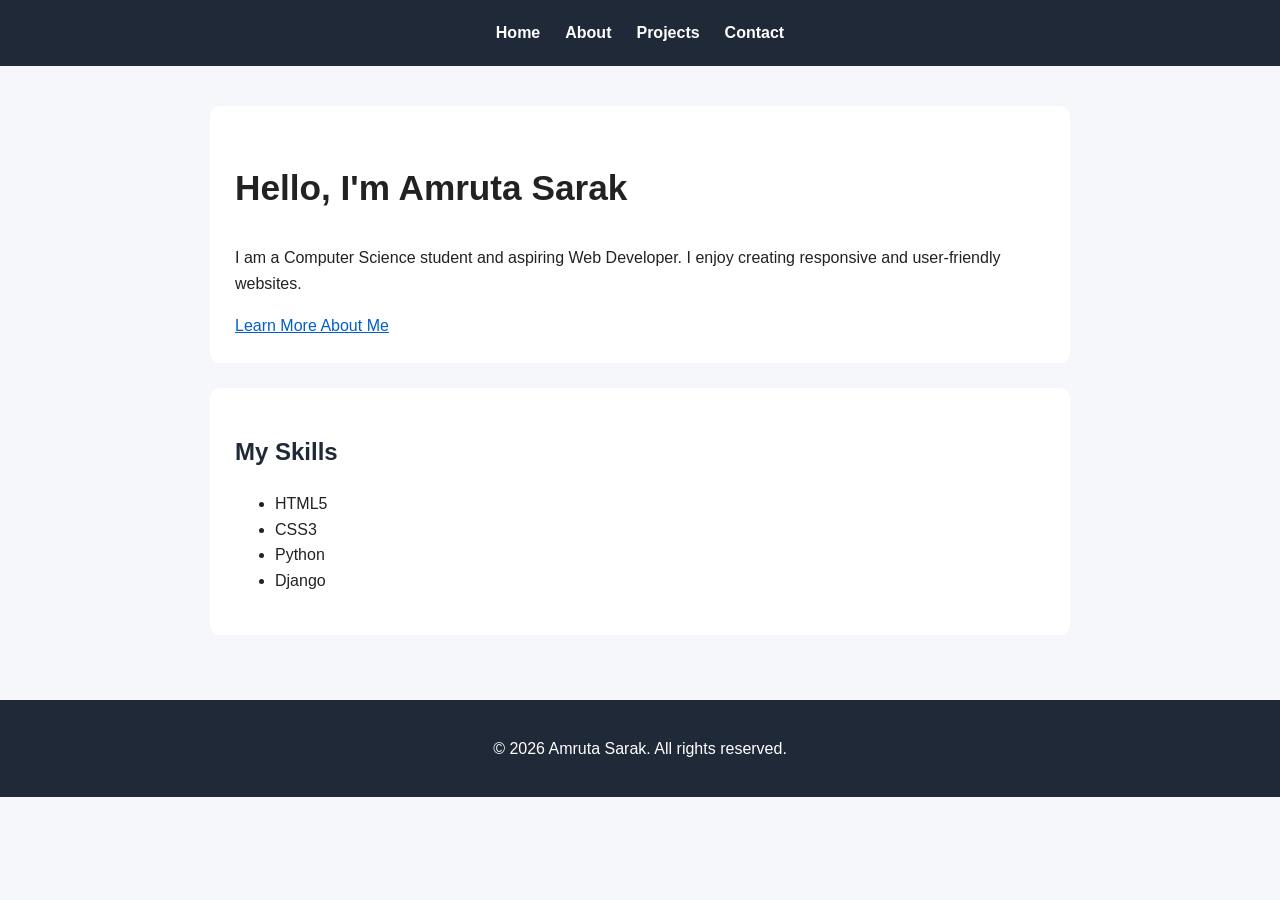
<file: index.html>
<!DOCTYPE html>
<html lang="en">
<head>
    <meta charset="UTF-8">
    <meta name="viewport" content="width=device-width, initial-scale=1.0">

    <meta name="description" content="Amruta Sarak - Web Development Portfolio">
    <meta name="keywords" content="Amruta Sarak, Web Developer, HTML, CSS, Python, Django">
    <meta name="author" content="Amruta Sarak">

    <title>Amruta Sarak | Web Developer Portfolio</title>

    <link rel="stylesheet" href="style.css">
</head>

<body>

<header>
    <nav aria-label="Main navigation">
        <a href="index.html">Home</a>
        <a href="about.html">About</a>
        <a href="projects.html">Projects</a>
        <a href="contact.html">Contact</a>
    </nav>
</header>

<main>

    <section aria-labelledby="welcome-heading">
        <h1 id="welcome-heading">Hello, I'm Amruta Sarak</h1>

        <p>
            I am a Computer Science student and aspiring Web Developer.
            I enjoy creating responsive and user-friendly websites.
        </p>

        <a href="about.html">Learn More About Me</a>
    </section>

    <section aria-labelledby="skills-heading">
        <h2 id="skills-heading">My Skills</h2>

        <ul>
            <li>HTML5</li>
            <li>CSS3</li>
            <li>Python</li>
            <li>Django</li>
        </ul>
    </section>

</main>

<footer>
    <p>&copy; 2026 Amruta Sarak. All rights reserved.</p>
</footer>

</body>
</html>
</file>
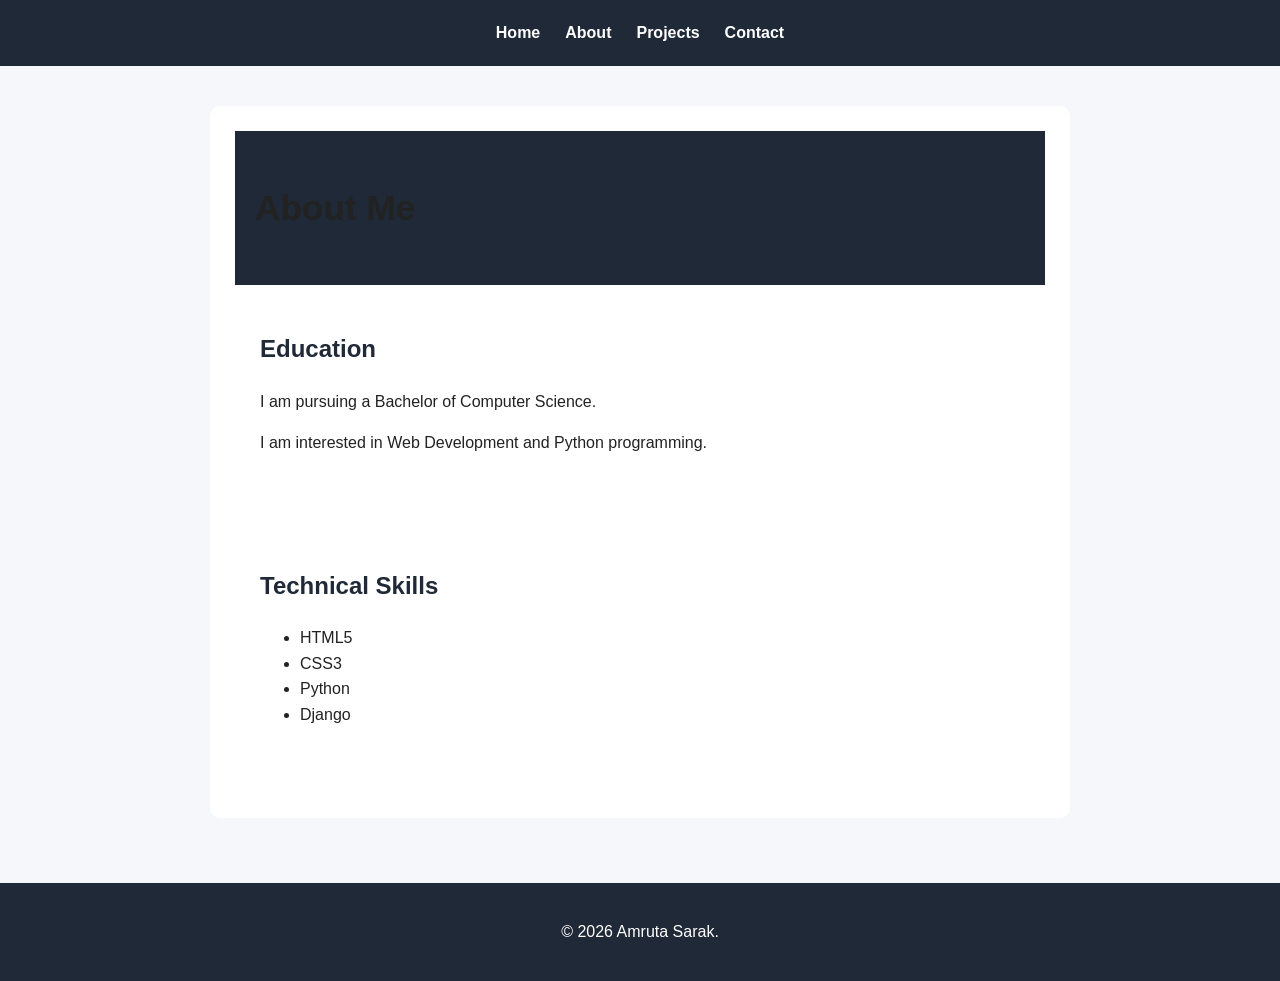
<file: about.html>
<!DOCTYPE html>
<html lang="en">
<head>
    <meta charset="UTF-8">
    <meta name="viewport" content="width=device-width, initial-scale=1.0">

    <meta name="description" content="About Amruta Sarak, Computer Science student and web developer.">

    <title>About | Amruta Sarak</title>

    <link rel="stylesheet" href="style.css">
</head>

<body>

<header>
    <nav aria-label="Main navigation">
        <a href="index.html">Home</a>
        <a href="about.html" aria-current="page">About</a>
        <a href="projects.html">Projects</a>
        <a href="contact.html">Contact</a>
    </nav>
</header>

<main>

    <article>
        <header>
            <h1>About Me</h1>
        </header>

        <section>
            <h2>Education</h2>

            <p>
                I am pursuing a Bachelor of Computer Science.
            </p>

            <p>
                I am interested in Web Development and Python programming.
            </p>
        </section>

        <section>
            <h2>Technical Skills</h2>

            <ul>
                <li>HTML5</li>
                <li>CSS3</li>
                <li>Python</li>
                <li>Django</li>
            </ul>
        </section>
    </article>

</main>

<footer>
    <p>&copy; 2026 Amruta Sarak.</p>
</footer>

</body>
</html>
</file>
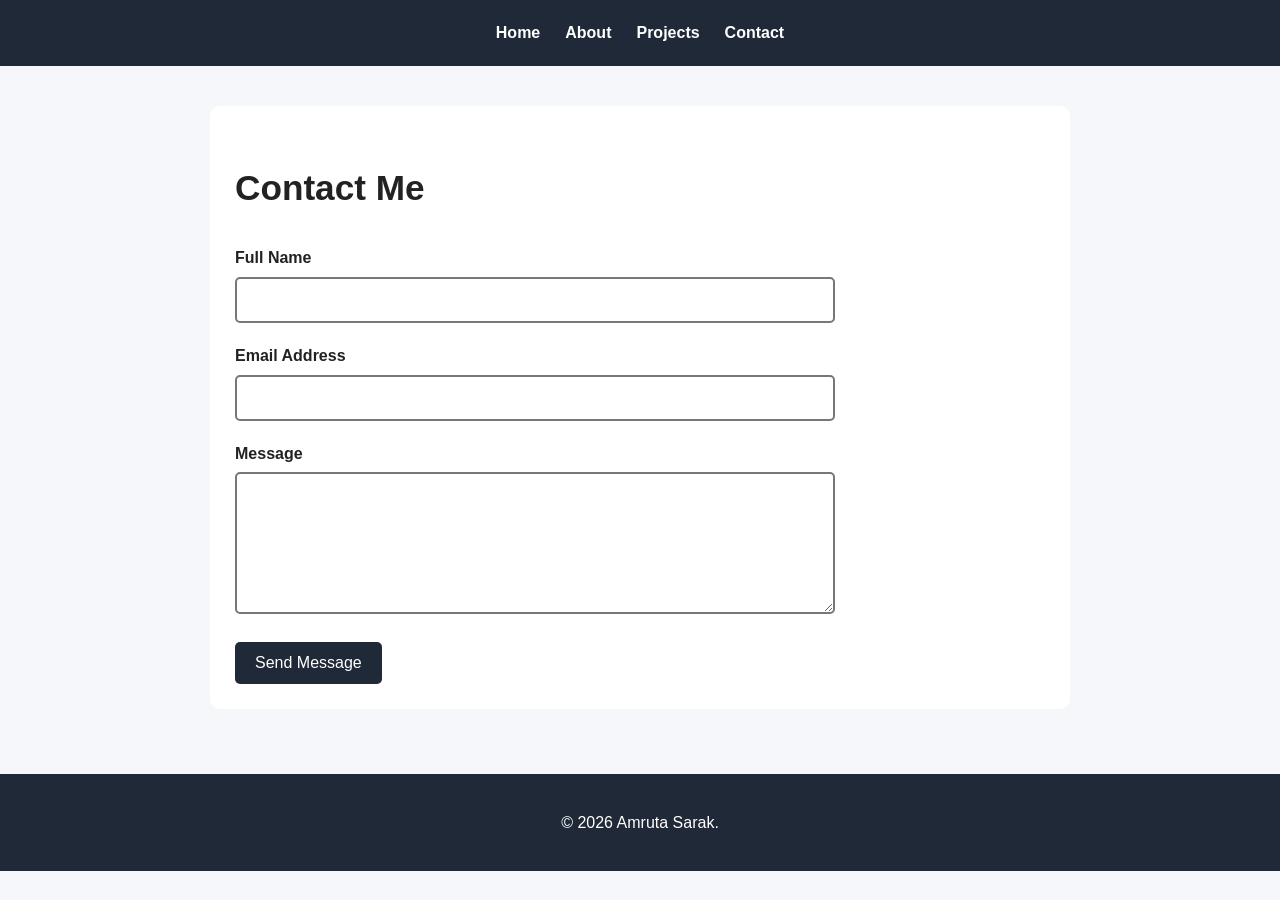
<file: contact.html>
<!DOCTYPE html>
<html lang="en">
<head>
    <meta charset="UTF-8">
    <meta name="viewport" content="width=device-width, initial-scale=1.0">

    <meta name="description" content="Contact Amruta Sarak.">

    <title>Contact | Amruta Sarak</title>

    <link rel="stylesheet" href="style.css">
</head>

<body>

<header>
    <nav aria-label="Main navigation">
        <a href="index.html">Home</a>
        <a href="about.html">About</a>
        <a href="projects.html">Projects</a>
        <a href="contact.html" aria-current="page">Contact</a>
    </nav>
</header>

<main>

    <section aria-labelledby="contact-heading">

        <h1 id="contact-heading">Contact Me</h1>

        <form action="#" method="post">

            <div>
                <label for="name">Full Name</label>
                <input
                    type="text"
                    id="name"
                    name="name"
                    autocomplete="name"
                    required
                >
            </div>

            <div>
                <label for="email">Email Address</label>
                <input
                    type="email"
                    id="email"
                    name="email"
                    autocomplete="email"
                    required
                >
            </div>

            <div>
                <label for="message">Message</label>
                <textarea
                    id="message"
                    name="message"
                    rows="6"
                    required
                ></textarea>
            </div>

            <button type="submit">Send Message</button>

        </form>

    </section>

</main>

<footer>
    <p>&copy; 2026 Amruta Sarak.</p>
</footer>

</body>
</html>
</file>
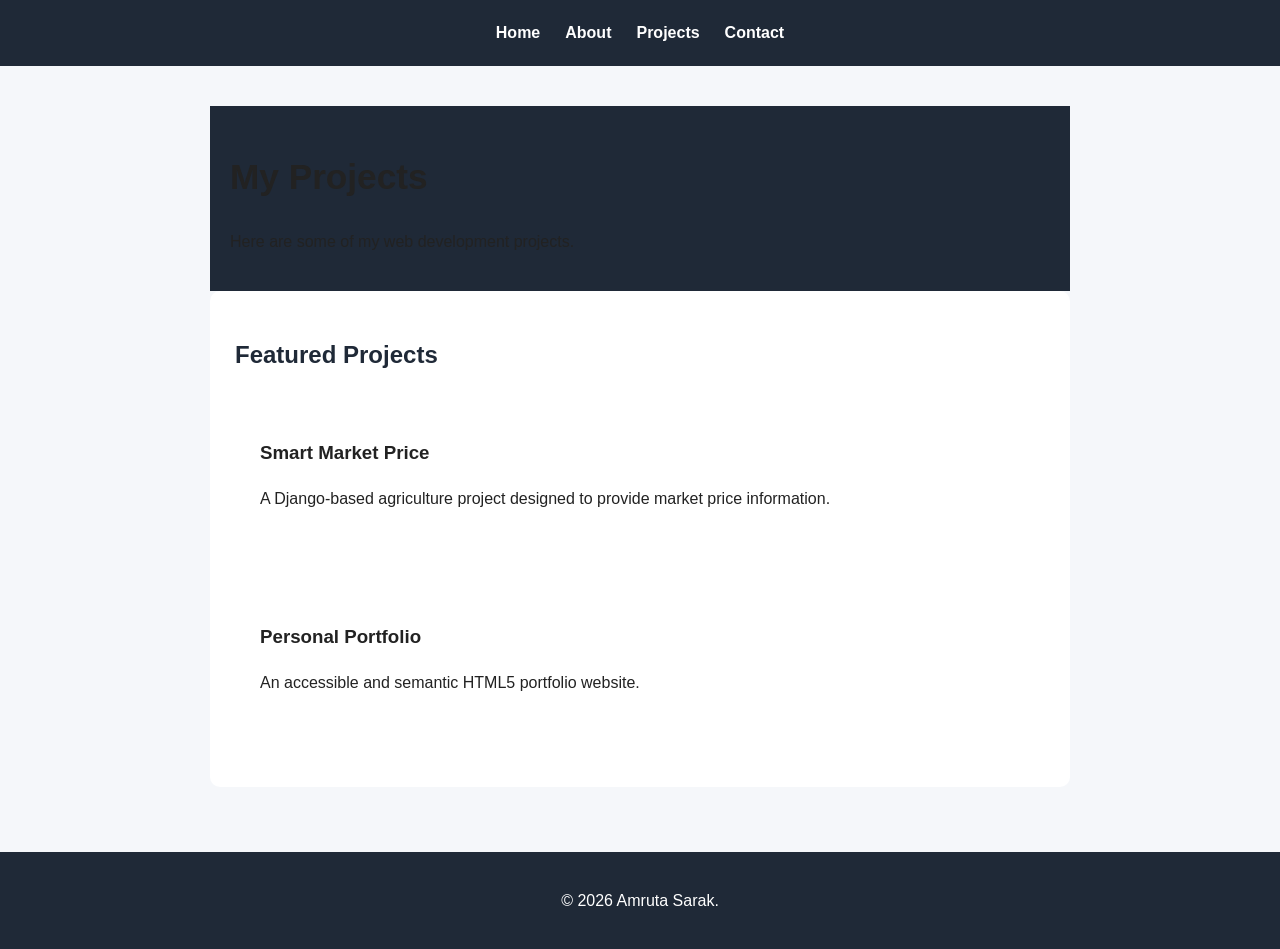
<file: projects.html>
<!DOCTYPE html>
<html lang="en">
<head>
    <meta charset="UTF-8">
    <meta name="viewport" content="width=device-width, initial-scale=1.0">

    <meta name="description" content="Projects created by Amruta Sarak.">

    <title>Projects | Amruta Sarak</title>

    <link rel="stylesheet" href="style.css">
</head>

<body>

<header>
    <nav aria-label="Main navigation">
        <a href="index.html">Home</a>
        <a href="about.html">About</a>
        <a href="projects.html" aria-current="page">Projects</a>
        <a href="contact.html">Contact</a>
    </nav>
</header>

<main>

    <header>
        <h1>My Projects</h1>
        <p>Here are some of my web development projects.</p>
    </header>

    <section aria-labelledby="project-list">
        <h2 id="project-list">Featured Projects</h2>

        <article>
            <h3>Smart Market Price</h3>
            <p>
                A Django-based agriculture project designed to provide
                market price information.
            </p>
        </article>

        <article>
            <h3>Personal Portfolio</h3>
            <p>
                An accessible and semantic HTML5 portfolio website.
            </p>
        </article>

    </section>

</main>

<footer>
    <p>&copy; 2026 Amruta Sarak.</p>
</footer>

</body>
</html>
</file>
<file: style.css>
* {
    box-sizing: border-box;
}

html {
    scroll-behavior: smooth;
}

body {
    margin: 0;
    font-family: Arial, sans-serif;
    line-height: 1.6;
    background: #f5f7fa;
    color: #222;
}

header {
    background: #1f2937;
    padding: 20px;
}

nav {
    display: flex;
    justify-content: center;
    gap: 25px;
}

nav a {
    color: white;
    text-decoration: none;
    font-weight: bold;
}

nav a:hover,
nav a:focus {
    text-decoration: underline;
}

main {
    max-width: 900px;
    margin: auto;
    padding: 40px 20px;
}

section,
article {
    background: white;
    padding: 25px;
    margin-bottom: 25px;
    border-radius: 10px;
}

h1 {
    font-size: 2.2rem;
}

h2 {
    color: #1f2937;
}

a {
    color: #005fcc;
}

form {
    max-width: 600px;
}

form div {
    margin-bottom: 20px;
}

label {
    display: block;
    font-weight: bold;
    margin-bottom: 6px;
}

input,
textarea {
    width: 100%;
    padding: 12px;
    border: 2px solid #777;
    border-radius: 5px;
    font-size: 16px;
}

input:focus,
textarea:focus,
button:focus,
a:focus {
    outline: 3px solid #ffbf47;
    outline-offset: 2px;
}

button {
    padding: 12px 20px;
    border: none;
    border-radius: 5px;
    background: #1f2937;
    color: white;
    font-size: 16px;
    cursor: pointer;
}

footer {
    text-align: center;
    padding: 20px;
    background: #1f2937;
    color: white;
}
</file>
